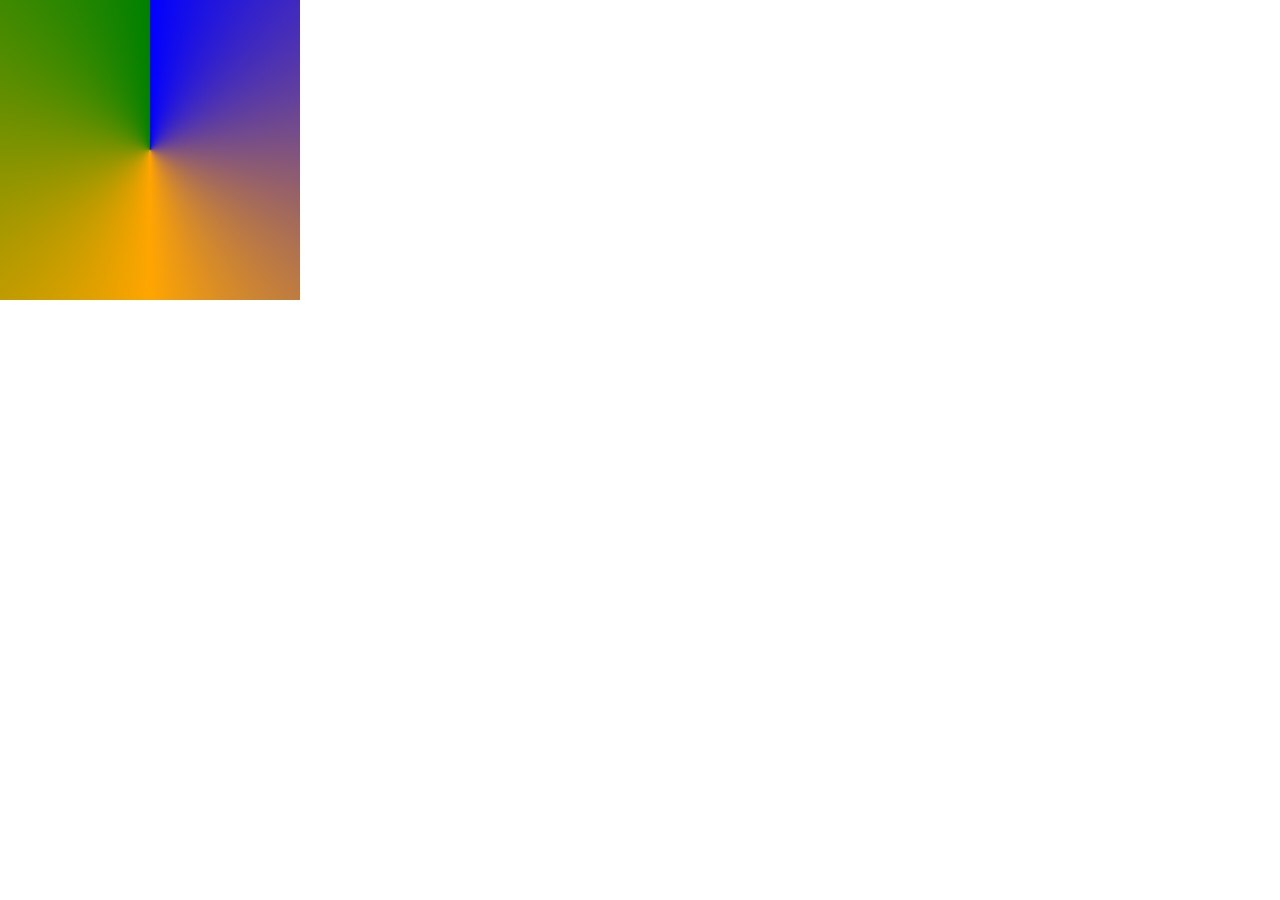
<file: colores.html>
<!DOCTYPE html>
<html lang="sp">
<head>
    <meta charset="UTF-8">
    <meta name="viewport" content="width=device-width, initial-scale=1.0">
    <title>Document</title>
    <style>
        #container{
            background-color:rgb(204, 18, 18);
        }
        h1{
            color:rgb(150 0 150/0.5);
        }
        body{
            background-image:repeating-conic-gradient(blue, orange, green);
            background-repeat: no-repeat;
            background-size: 300px 300px;
            
        }

    </style>
</head>
<body>
    <!-- <div id="container">
        <h1>Hola a todos</h1>
        <h2 style="color: rgb(152 120 100);font-size:30px;">Como estan?</h2>

    </div> -->
</body>
</html>
</file>
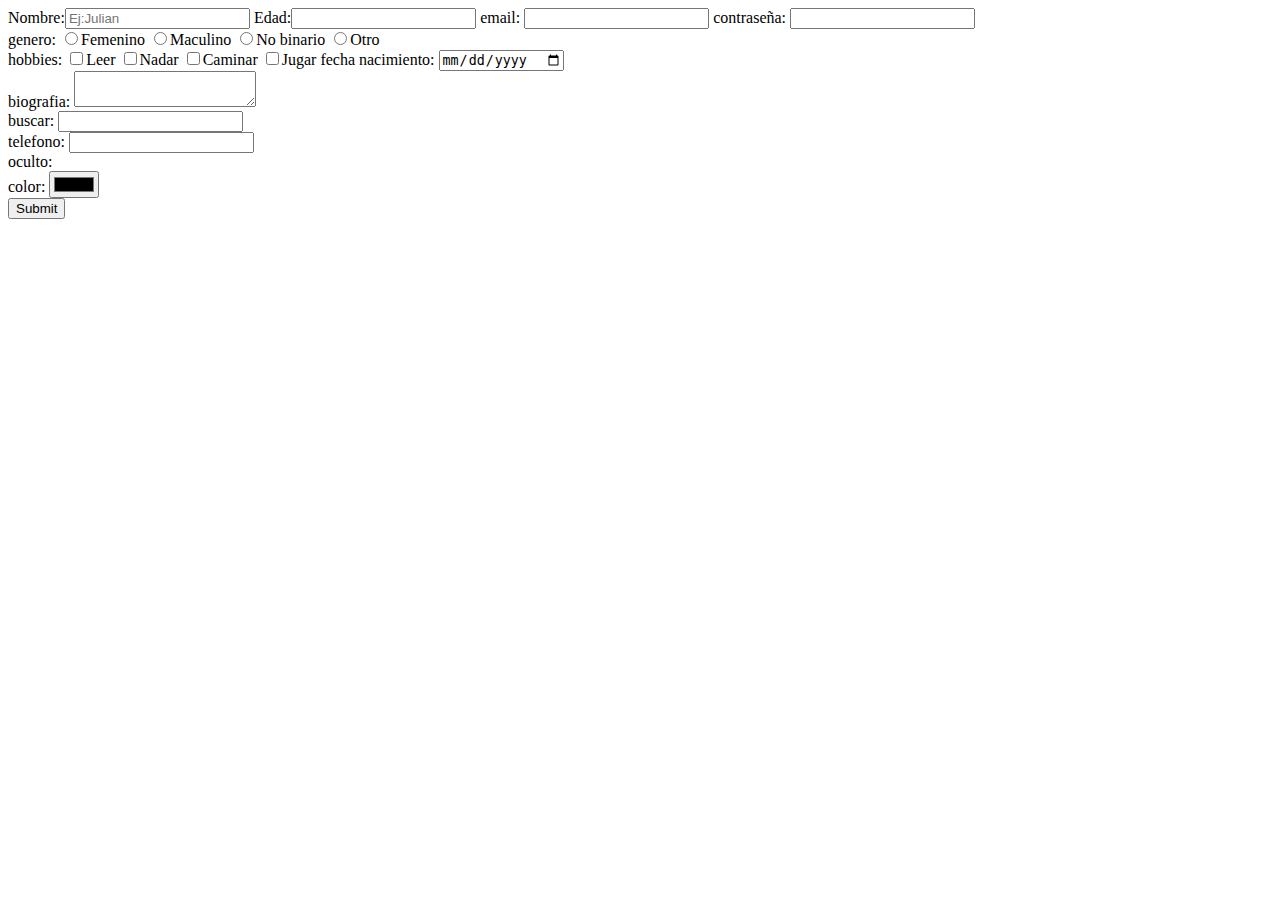
<file: formularios.html>
<!DOCTYPE html>
<html lang="es">
<head>
    <meta charset="UTF-8">
    <meta name="viewport" content="width=device-width, initial-scale=1.0">
    <title>Formularios</title>
</head>
<body>
    <form action="./caracteristicas_fisicas.html" method="get" target="_blank" autocomplete="on" novalidate>
    Nombre:<input type="text"name=nombre placeholder="Ej:Julian" required>
    Edad:<input type="number"name=age>
    email: <input type="email"name="email">
    contraseña: <input type="password" name="password"> <br>
    genero:
    <input type="radio"name=gen value="f">Femenino
    <input type="radio"name=gen value="m">Maculino
    <input type="radio"name=gen value="nb">No binario
    <input type="radio"name=gen value="o">Otro <br>
    
    hobbies:
    <input type="checkbox" value="l" name="hobbies">Leer
    <input type="checkbox" value="n" name="hobbies">Nadar
    <input type="checkbox" value="c" name="hobbies">Caminar 
    <input type="checkbox" value="j" name="hobbies">Jugar
    
    fecha nacimiento:
    <input type="date" name="fecha" min="2006-01-01"> <br>
    biografia:
    <textarea></textarea><br>
    buscar:
    <input type="search" id="search" name="search"> <br> 
    telefono:
    <input type="tel"><br>
    oculto:
    <input type="hidden" id="hidden"name="hidden"><br>
    color:
    <input type="color"><br>
    <input type="submit">
    </form>
</body>
</file>
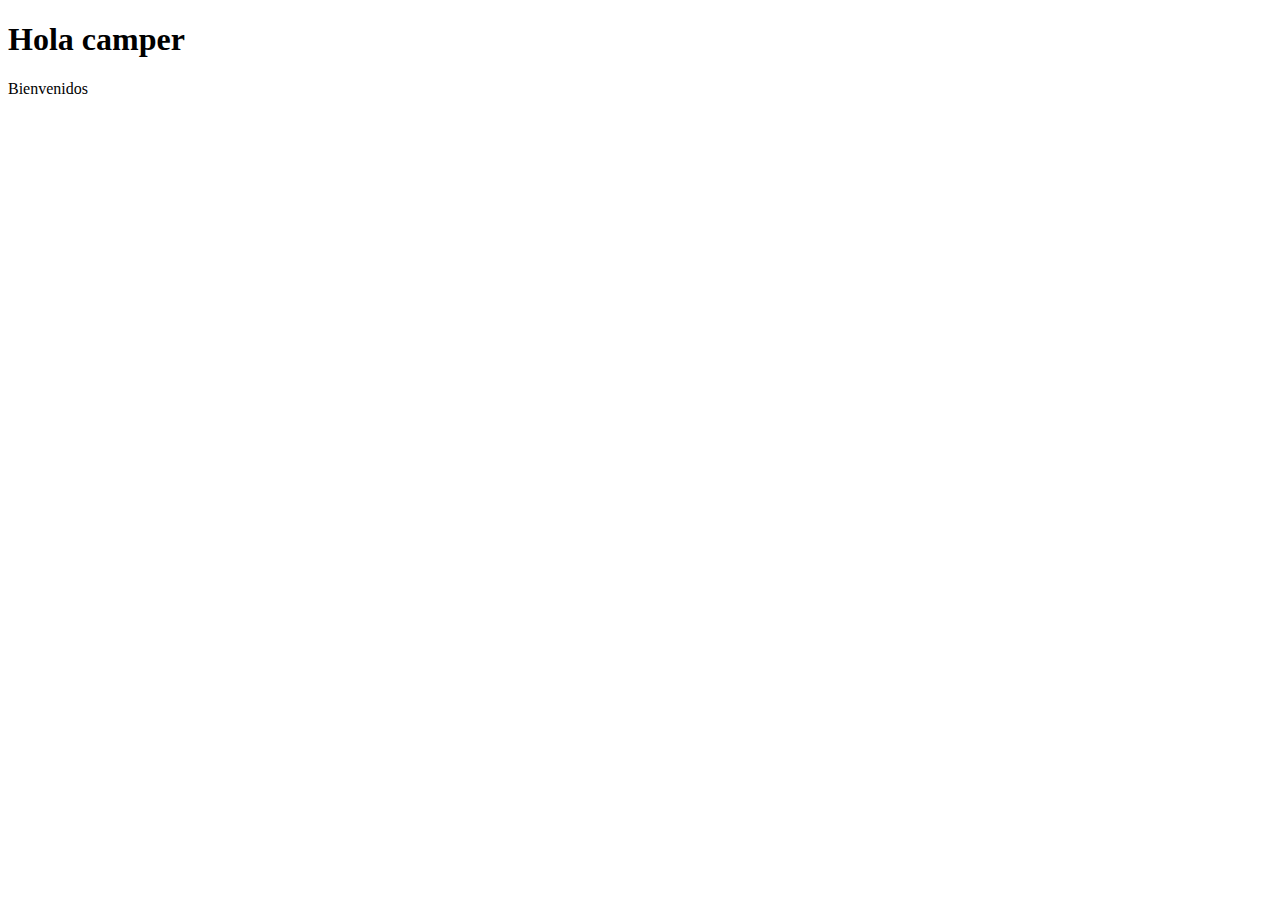
<file: fuentes.html>
<!DOCTYPE html>
<html lang="en">
<head>
    <meta charset="UTF-8">
    <meta name="viewport" content="width=device-width, initial-scale=1.0">
    <title>Fuentes</title>
</head>
<body>
    <div class="container">
        <h1>Hola camper</h1>
        <p>Bienvenidos</p>

    </div>
</body>
</html>
</file>
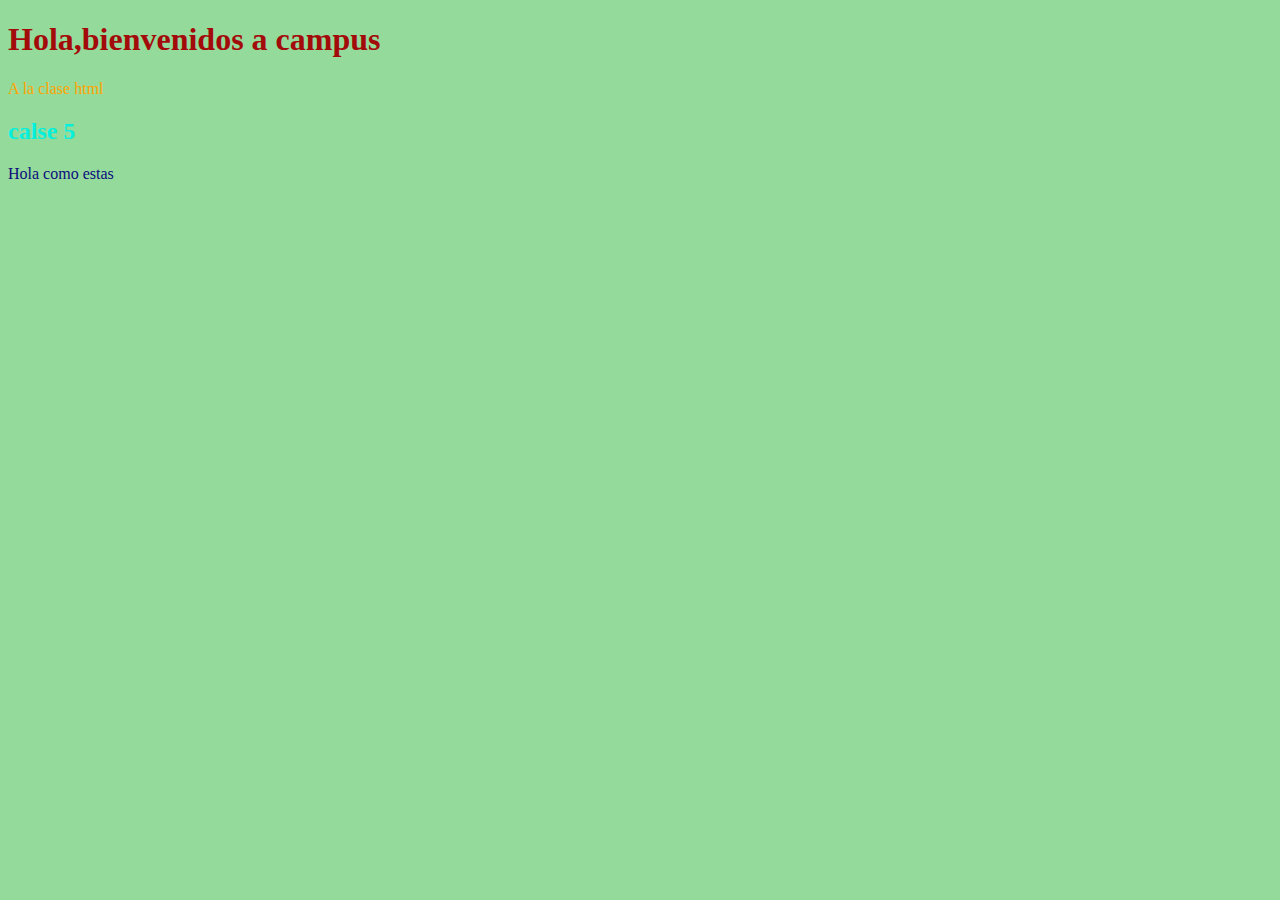
<file: index2.html>
<!DOCTYPE html>
<html lang="es">
<head>
    <meta charset="UTF-8">
    <meta name="viewport" content="width=device-width, initial-scale=1.0">
    <title>Estilos</title>
    
    <link rel="stylesheet" href="./stilos.css">
</head>
<body>
    <div>
        <h1>Hola,bienvenidos a campus</h1>
        <h>A la clase html</h1>
        <h2 style="color: rgb(5, 240, 220);">calse 5</h2>
    </div>
    <p>Hola como estas</p>
</body>
</html>
</file>
<file: stilos.css>
h1{
    color: rgb(163, 10, 10);
}

div{
    color: orange;
}

html{
    --background-color: rgb(148, 218, 154);

}
html{
    color: rgb(10, 12, 124);

}
body{
    background: var(--background-color);
}

p{
    background-color: var(color);
}
</file>
